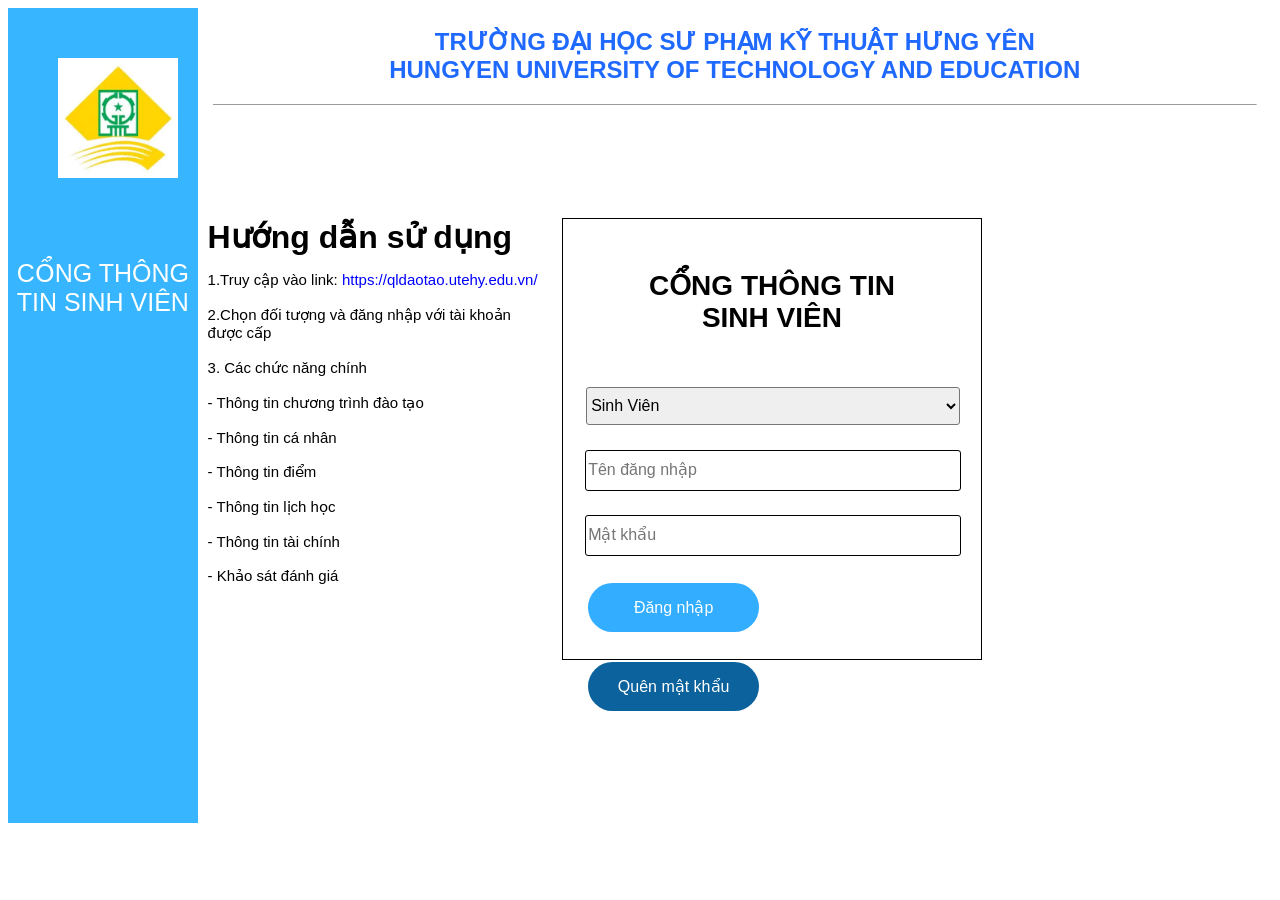
<file: index.html>
<!doctype html>
<html lang="en">
  <head>
    <meta charset="UTF-8" />
    <meta name="viewport" content="width=device-width, initial-scale=1.0" />
    <title>Cổng Thông Tin Sinh Viên</title>
  </head>
  <link rel="stylesheet" href="cssUTEHY/UTEHY1.css" />
  <body>
    <header class="header1">
      <div class="ver1">
        <img src="OIP.webp" />
        <p>CỔNG THÔNG TIN SINH VIÊN</p>
      </div>
      <div class="ver2">
        <div class="ver20">
          <h2>
            TRƯỜNG ĐẠI HỌC SƯ PHẠM KỸ THUẬT HƯNG YÊN <br />
            HUNGYEN UNIVERSITY OF TECHNOLOGY AND EDUCATION
          </h2>
          <hr size="1" width="97%" />
        </div>

        <div class="ver21">
          <div class="ver211">
            <h1>Hướng dẫn sử dụng</h1>
            <p>
              1.Truy cập vào link:
              <a
                style="text-decoration: none; color: blue"
                href="https://qldaotao.utehy.edu.vn/DangNhap/Login"
                >https://qldaotao.utehy.edu.vn/</a
              ><br /><br />2.Chọn đối tượng và đăng nhập với tài khoản được cấp
              <br /><br />
              3. Các chức năng chính <br /><br />
              - Thông tin chương trình đào tạo <br /><br />
              - Thông tin cá nhân <br /><br />
              - Thông tin điểm <br /><br />
              - Thông tin lịch học <br /><br />
              - Thông tin tài chính <br /><br />
              - Khảo sát đánh giá <br /><br />
            </p>
          </div>
          <div class="ver212">
            <p>CỔNG THÔNG TIN SINH VIÊN</p>
            <form action="#">
              <select name="Chọn">
                <option value="SV">Sinh Viên</option>
                <option value="GV">Giảng viên</option>
                <option value="QT">Quản trị hệ thống</option>
              </select>
              <input type="text" placeholder="Tên đăng nhập" />
              <input type="password" placeholder="Mật khẩu" />
              <button class="btn">Đăng nhập</button>
              <button class="fogetpassword">Quên mật khẩu</button>
            </form>
          </div>
        </div>
      </div>
    </header>
  </body>
</html>
</file>
<file: cssUTEHY/UTEHY1.css>
body {
  padding: none;
}
.header1 {
  display: flex;
  width: 100%;
  font-family: Arial, Helvetica, sans-serif;
}
.ver1 {
  width: 15%;
  height: 815px;
  background: rgb(55, 182, 255);
  text-align: center;
  color: #ffffffff;
  font-size: 25px;
}
.ver1 img {
  width: 120px;
  height: 120px;
  padding: 25px;
  margin: 25px;
}
.ver2 {
  width: 85%;
  height: 815px;
}
.ver2 h2 {
  color: #1f69ff;
  text-align: center;
}
.ver20 {
  height: 180px;
  width: 100%;
}
.ver21 {
  display: flex;
  height: 500px;
}
.ver211 {
  width: 33%;
}
.ver211 p {
  padding: 5px;
  margin: 5px;
  font-weight: 50;
  font-size: 15px;
}
.ver212 {
  width: 37%;
  height: 420px;
  padding: 10px;
  margin: 10px;
  border: 1px solid;
}
h1 {
  padding: 5px;
  margin: 5px;
  font-weight: bold;
}
.ver212 p {
  font-size: 28px;
  font-weight: bold;
  padding: 20px;
  margin: 20px;
  text-align: center;
}
select,
option {
  width: 94%;
  border-radius: 3px;
  height: 38px;
  font-size: 16px;
  margin: 13px;
}
input[type="text"],
input[type="password"] {
  width: 93%;
  border-radius: 3px;
  height: 37px;
  font-size: 16px;
  margin: 12px;
  border: 1px solid;
}
.btn {
  background-color: #32adff;
  color: #ffffffff;
  padding: 15px;
  margin: 15px;
  width: 43%;
  border: none;
  border-radius: 30px;
  font-size: 16px;
  cursor: pointer;
}
.fogetpassword {
  background-color: #0b629c;
  color: #ffffffff;
  padding: 15px;
  margin: 15px;
  width: 43%;
  border: none;
  border-radius: 30px;
  font-size: 16px;
  cursor: pointer;
}
</file>
